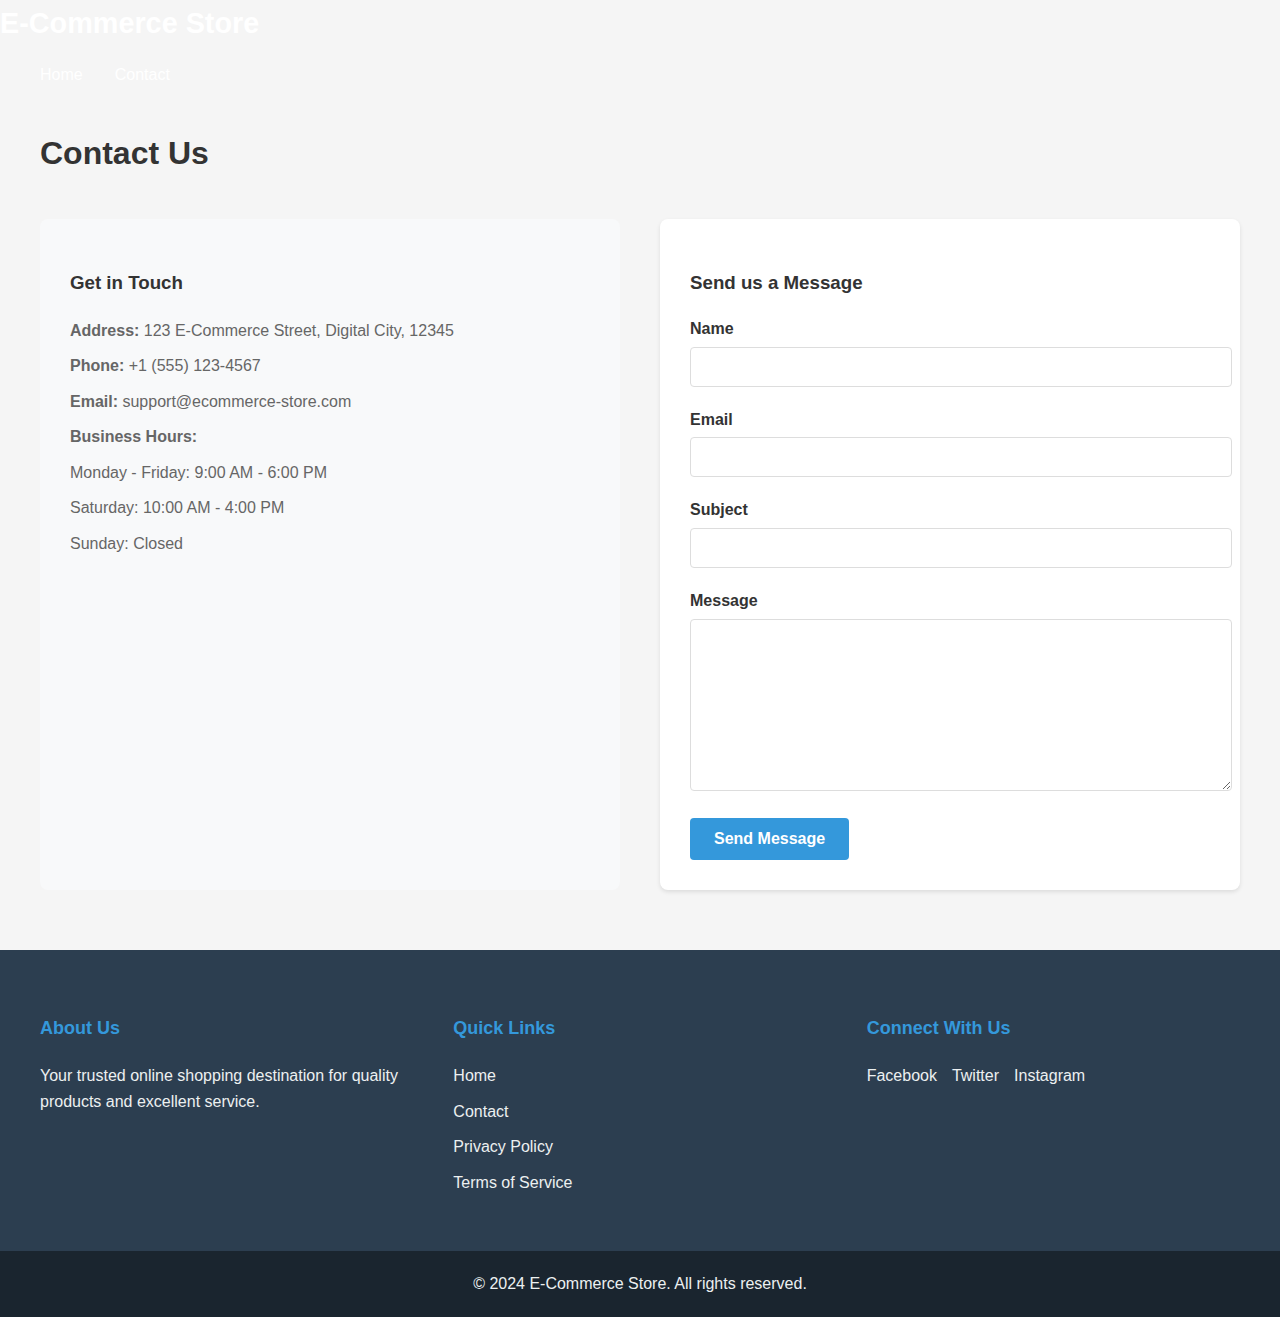
<file: contact.html>
<!DOCTYPE html>
<html lang="en">
<head>
    <meta charset="UTF-8">
    <meta name="viewport" content="width=device-width, initial-scale=1.0">
    <title>Contact Us - E-Commerce Store</title>
    <link rel="stylesheet" href="styles/main.css">
    <style>
        .contact-container {
            max-width: 1200px;
            margin: 40px auto;
            padding: 0 20px;
        }

        .contact-grid {
            display: grid;
            grid-template-columns: 1fr 1fr;
            gap: 40px;
            margin-top: 40px;
        }

        .contact-info {
            background: #f8f9fa;
            padding: 30px;
            border-radius: 8px;
        }

        .contact-info h3 {
            margin-bottom: 20px;
            color: #333;
        }

        .contact-info p {
            margin: 10px 0;
            color: #666;
        }

        .contact-form {
            background: white;
            padding: 30px;
            border-radius: 8px;
            box-shadow: 0 2px 4px rgba(0,0,0,0.1);
        }

        .form-group {
            margin-bottom: 20px;
        }

        .form-group label {
            display: block;
            margin-bottom: 5px;
            color: #333;
        }

        .form-group input,
        .form-group textarea {
            width: 100%;
            padding: 10px;
            border: 1px solid #ddd;
            border-radius: 4px;
            font-size: 16px;
        }

        .form-group textarea {
            height: 150px;
            resize: vertical;
        }

        .submit-btn {
            background-color: #3498db;
            color: white;
            padding: 12px 24px;
            border: none;
            border-radius: 4px;
            cursor: pointer;
            font-size: 16px;
            transition: background-color 0.3s;
        }

        .submit-btn:hover {
            background-color: #2980b9;
        }

        @media (max-width: 768px) {
            .contact-grid {
                grid-template-columns: 1fr;
            }
        }
    </style>
</head>
<body>
    <header>
        <nav>
            <div class="logo">E-Commerce Store</div>
            <ul class="nav-links">
                <li><a href="index.html">Home</a></li>
                <li><a href="contact.html" class="active">Contact</a></li>
            </ul>
        </nav>
    </header>

    <main class="contact-container">
        <h1>Contact Us</h1>
        <div class="contact-grid">
            <div class="contact-info">
                <h3>Get in Touch</h3>
                <p><strong>Address:</strong> 123 E-Commerce Street, Digital City, 12345</p>
                <p><strong>Phone:</strong> +1 (555) 123-4567</p>
                <p><strong>Email:</strong> support@ecommerce-store.com</p>
                <p><strong>Business Hours:</strong></p>
                <p>Monday - Friday: 9:00 AM - 6:00 PM</p>
                <p>Saturday: 10:00 AM - 4:00 PM</p>
                <p>Sunday: Closed</p>
            </div>
            <div class="contact-form">
                <h3>Send us a Message</h3>
                <form id="contactForm">
                    <div class="form-group">
                        <label for="name">Name</label>
                        <input type="text" id="name" name="name" required>
                    </div>
                    <div class="form-group">
                        <label for="email">Email</label>
                        <input type="email" id="email" name="email" required>
                    </div>
                    <div class="form-group">
                        <label for="subject">Subject</label>
                        <input type="text" id="subject" name="subject" required>
                    </div>
                    <div class="form-group">
                        <label for="message">Message</label>
                        <textarea id="message" name="message" required></textarea>
                    </div>
                    <button type="submit" class="submit-btn">Send Message</button>
                </form>
            </div>
        </div>
    </main>

    <footer>
        <div class="footer-content">
            <div class="footer-section">
                <h4>About Us</h4>
                <p>Your trusted online shopping destination for quality products and excellent service.</p>
            </div>
            <div class="footer-section">
                <h4>Quick Links</h4>
                <ul>
                    <li><a href="index.html">Home</a></li>
                    <li><a href="contact.html">Contact</a></li>
                    <li><a href="#">Privacy Policy</a></li>
                    <li><a href="#">Terms of Service</a></li>
                </ul>
            </div>
            <div class="footer-section">
                <h4>Connect With Us</h4>
                <div class="social-links">
                    <a href="#" class="social-link">Facebook</a>
                    <a href="#" class="social-link">Twitter</a>
                    <a href="#" class="social-link">Instagram</a>
                </div>
            </div>
        </div>
        <div class="footer-bottom">
            <p>&copy; 2024 E-Commerce Store. All rights reserved.</p>
        </div>
    </footer>

    <script>
        document.getElementById('contactForm').addEventListener('submit', function(e) {
            e.preventDefault();
            // Here you would typically handle the form submission
            alert('Thank you for your message! We will get back to you soon.');
            this.reset();
        });
    </script>
</body>
</html>
</file>
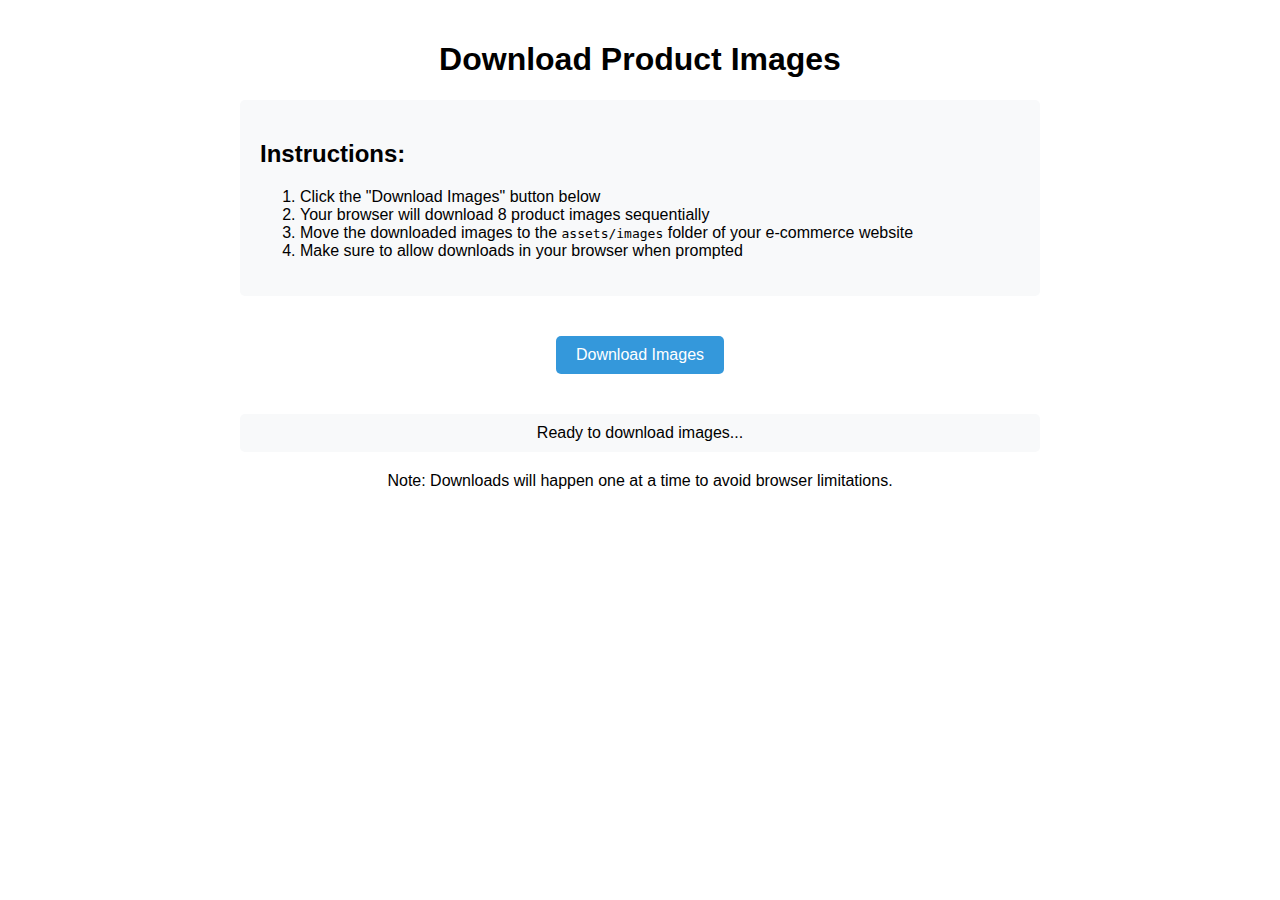
<file: download-images.html>
<!DOCTYPE html>
<html lang="en">
<head>
    <meta charset="UTF-8">
    <meta name="viewport" content="width=device-width, initial-scale=1.0">
    <title>Download Product Images</title>
    <style>
        body {
            font-family: Arial, sans-serif;
            max-width: 800px;
            margin: 0 auto;
            padding: 20px;
            text-align: center;
        }
        .download-btn {
            padding: 10px 20px;
            background-color: #3498db;
            color: white;
            border: none;
            border-radius: 5px;
            cursor: pointer;
            font-size: 16px;
            margin: 20px 0;
        }
        .download-btn:hover {
            background-color: #2980b9;
        }
        .download-btn:disabled {
            background-color: #bdc3c7;
            cursor: not-allowed;
        }
        .instructions {
            background-color: #f8f9fa;
            padding: 20px;
            border-radius: 5px;
            margin: 20px 0;
            text-align: left;
        }
        #downloadStatus {
            margin: 20px 0;
            padding: 10px;
            border-radius: 5px;
            background-color: #f8f9fa;
        }
        .error {
            color: #e74c3c;
        }
        .success {
            color: #2ecc71;
        }
    </style>
</head>
<body>
    <h1>Download Product Images</h1>
    <div class="instructions">
        <h2>Instructions:</h2>
        <ol>
            <li>Click the "Download Images" button below</li>
            <li>Your browser will download 8 product images sequentially</li>
            <li>Move the downloaded images to the <code>assets/images</code> folder of your e-commerce website</li>
            <li>Make sure to allow downloads in your browser when prompted</li>
        </ol>
    </div>
    <button class="download-btn" id="downloadBtn" onclick="startDownload()">Download Images</button>
    <div id="downloadStatus">Ready to download images...</div>
    <p>Note: Downloads will happen one at a time to avoid browser limitations.</p>

    <script src="scripts/download-images.js"></script>
    <script>
        const downloadBtn = document.getElementById('downloadBtn');
        const statusElement = document.getElementById('downloadStatus');

        async function startDownload() {
            downloadBtn.disabled = true;
            statusElement.textContent = "Starting download...";
            statusElement.className = "";
            
            try {
                await downloadAllImages();
            } catch (error) {
                statusElement.textContent = `Error: ${error.message}`;
                statusElement.className = "error";
            } finally {
                downloadBtn.disabled = false;
            }
        }
    </script>
</body>
</html>
</file>
<file: styles/main.css>
/* Base Styles */
:root {
    --primary: #2c3e50;
    --secondary: #3498db;
    --accent: #e74c3c;
    --light: #ecf0f1;
    --dark: #2c3e50;
    --success: #2ecc71;
}

body {
    font-family: 'Segoe UI', Tahoma, Geneva, Verdana, sans-serif;
    margin: 0;
    padding: 0;
    background-color: #f5f5f5;
    color: #333;
    line-height: 1.6;
}

/* Navbar */
.navbar {
    display: flex;
    justify-content: space-between;
    align-items: center;
    padding: 1rem 5%;
    background-color: var(--primary);
    color: white;
    box-shadow: 0 2px 10px rgba(0, 0, 0, 0.1);
    position: sticky;
    top: 0;
    z-index: 1000;
}

.logo {
    font-size: 1.8rem;
    font-weight: 700;
    color: white;
}

.nav-links {
    display: flex;
    list-style: none;
    gap: 2rem;
}

.nav-links a {
    color: white;
    text-decoration: none;
    font-weight: 500;
    transition: color 0.3s;
}

.nav-links a:hover {
    color: var(--secondary);
}

.cart-icon {
    cursor: pointer;
    font-size: 1.3rem;
    position: relative;
}

.cart-count {
    background: var(--accent);
    color: white;
    border-radius: 50%;
    padding: 0.2rem 0.5rem;
    font-size: 0.8rem;
    position: absolute;
    top: -10px;
    right: -10px;
}

/* Nav Right Section */
.nav-right {
    display: flex;
    align-items: center;
    gap: 1rem;
}

/* Auth Button */
.auth-btn {
    padding: 0.5rem 1rem;
    background: var(--secondary);
    color: white;
    border: none;
    border-radius: 5px;
    cursor: pointer;
    font-weight: 500;
    transition: background 0.3s;
}

.auth-btn:hover {
    background: #2980b9;
}

/* User Menu */
.user-menu {
    display: flex;
    align-items: center;
    gap: 1rem;
    color: white;
}

.user-menu span {
    font-weight: 500;
}

#logoutBtn {
    padding: 0.3rem 0.8rem;
    background: var(--accent);
    color: white;
    border: none;
    border-radius: 3px;
    cursor: pointer;
    font-size: 0.9rem;
    transition: background 0.3s;
}

#logoutBtn:hover {
    background: #c0392b;
}

/* Auth Modal */
.auth-modal {
    display: none;
    position: fixed;
    top: 0;
    left: 0;
    width: 100%;
    height: 100%;
    background: rgba(0, 0, 0, 0.5);
    justify-content: center;
    align-items: center;
    z-index: 2000;
}

.auth-modal .modal-content {
    background: white;
    padding: 2rem;
    border-radius: 10px;
    width: 90%;
    max-width: 400px;
}

.auth-modal h3 {
    text-align: center;
    margin-bottom: 1.5rem;
    color: var(--primary);
}

.toggle-btn {
    display: block;
    width: 100%;
    padding: 0.8rem;
    margin: 1rem 0;
    background: none;
    border: none;
    color: var(--secondary);
    cursor: pointer;
    font-weight: 500;
    transition: color 0.3s;
}

.toggle-btn:hover {
    color: #2980b9;
}

/* Toast Messages */
.toast {
    position: fixed;
    bottom: 20px;
    right: 20px;
    padding: 1rem 2rem;
    border-radius: 5px;
    color: white;
    font-weight: 500;
    animation: slideIn 0.3s ease-out;
    z-index: 3000;
}

.toast.success {
    background: var(--success);
}

.toast.error {
    background: var(--accent);
}

@keyframes slideIn {
    from {
        transform: translateX(100%);
        opacity: 0;
    }
    to {
        transform: translateX(0);
        opacity: 1;
    }
}

/* Hero Section */
.hero {
    text-align: center;
    padding: 5rem 2rem;
    background: linear-gradient(135deg, var(--primary), var(--secondary));
    color: white;
}

.hero h1 {
    font-size: 3rem;
    margin-bottom: 1rem;
}

.hero p {
    font-size: 1.2rem;
    margin-bottom: 2rem;
    opacity: 0.9;
}

.cta-button {
    padding: 0.8rem 2rem;
    background: white;
    color: var(--primary);
    border: none;
    border-radius: 5px;
    font-weight: 600;
    cursor: pointer;
    transition: transform 0.3s, box-shadow 0.3s;
}

.cta-button:hover {
    transform: translateY(-3px);
    box-shadow: 0 5px 15px rgba(0, 0, 0, 0.1);
}

/* Category Filter */
.category-filter {
    display: flex;
    justify-content: center;
    gap: 1rem;
    padding: 1rem 0;
    background: white;
    box-shadow: 0 2px 5px rgba(0, 0, 0, 0.05);
}

.filter-btn {
    padding: 0.5rem 1.5rem;
    background: var(--light);
    border: none;
    border-radius: 20px;
    cursor: pointer;
    transition: all 0.3s;
}

.filter-btn.active {
    background: var(--secondary);
    color: white;
}

/* Product Grid */
.products {
    padding: 3rem 5%;
}

.product-grid {
    display: grid;
    grid-template-columns: repeat(auto-fill, minmax(280px, 1fr));
    gap: 2rem;
    margin-top: 2rem;
}

.product-card {
    background: white;
    border-radius: 10px;
    overflow: hidden;
    box-shadow: 0 5px 15px rgba(0, 0, 0, 0.1);
    transition: transform 0.3s, box-shadow 0.3s;
}

.product-card:hover {
    transform: translateY(-10px);
    box-shadow: 0 10px 25px rgba(0, 0, 0, 0.15);
}

.product-img {
    width: 100%;
    height: 200px;
    object-fit: cover;
}

.product-info {
    padding: 1.5rem;
}

.product-info h3 {
    margin: 0 0 0.5rem;
    font-size: 1.2rem;
}

.product-price {
    font-size: 1.3rem;
    font-weight: 700;
    color: var(--accent);
    margin: 0.5rem 0;
}

.add-to-cart {
    width: 100%;
    padding: 0.8rem;
    background: var(--primary);
    color: white;
    border: none;
    border-radius: 5px;
    font-weight: 600;
    cursor: pointer;
    transition: background 0.3s;
}

.add-to-cart:hover {
    background: var(--secondary);
}

/* Cart Modal */
.cart-modal {
    display: none;
    position: fixed;
    top: 0;
    left: 0;
    width: 100%;
    height: 100%;
    background: rgba(0, 0, 0, 0.5);
    justify-content: center;
    align-items: center;
    z-index: 2000;
}

.modal-content {
    background: white;
    padding: 2rem;
    border-radius: 10px;
    width: 90%;
    max-width: 600px;
    max-height: 80vh;
    overflow-y: auto;
}

.cart-items {
    margin: 1.5rem 0;
    border-bottom: 1px solid #eee;
    padding-bottom: 1rem;
}

.cart-item {
    display: flex;
    justify-content: space-between;
    align-items: center;
    padding: 0.8rem 0;
    border-bottom: 1px solid #f5f5f5;
}

.cart-item:last-child {
    border-bottom: none;
}

.cart-item img {
    width: 60px;
    height: 60px;
    object-fit: cover;
    border-radius: 5px;
}

.cart-item-details {
    flex: 1;
    margin-left: 1rem;
}

.cart-item-title {
    font-weight: 600;
    margin-bottom: 0.3rem;
}

.cart-item-price {
    color: var(--accent);
    font-weight: 700;
}

.remove-item {
    color: #e74c3c;
    cursor: pointer;
    font-size: 1.2rem;
}

.cart-total {
    font-size: 1.3rem;
    font-weight: 700;
    text-align: right;
    margin: 1rem 0;
}

.cart-total span:first-child {
    color: var(--dark);
}

.checkout-btn, .close-btn {
    padding: 0.8rem 1.5rem;
    border: none;
    border-radius: 5px;
    font-weight: 600;
    cursor: pointer;
    transition: all 0.3s;
    width: 48%;
}

.checkout-btn {
    background: var(--success);
    color: white;
    margin-right: 4%;
}

.checkout-btn:hover {
    background: #27ae60;
}

.close-btn {
    background: #eee;
    color: #333;
}

.close-btn:hover {
    background: #ddd;
}

/* Checkout Form */
.checkout-form {
    display: none;
    position: fixed;
    top: 0;
    left: 0;
    width: 100%;
    height: 100%;
    background: rgba(0, 0, 0, 0.5);
    justify-content: center;
    align-items: center;
    z-index: 2000;
}

.form-container {
    background: white;
    padding: 2rem;
    border-radius: 10px;
    width: 90%;
    max-width: 500px;
}

.form-group {
    margin-bottom: 1.5rem;
}

.form-group label {
    display: block;
    margin-bottom: 0.5rem;
    font-weight: 600;
}

.form-group input, .form-group textarea {
    width: 100%;
    padding: 0.8rem;
    border: 1px solid #ddd;
    border-radius: 5px;
    font-size: 1rem;
}

.form-row {
    display: flex;
    gap: 1rem;
}

.form-row .form-group {
    flex: 1;
}

.submit-btn, .cancel-btn {
    padding: 0.8rem 1.5rem;
    border: none;
    border-radius: 5px;
    font-weight: 600;
    cursor: pointer;
    transition: all 0.3s;
}

.submit-btn {
    background: var(--success);
    color: white;
    margin-right: 1rem;
}

.submit-btn:hover {
    background: #27ae60;
}

.cancel-btn {
    background: #eee;
    color: #333;
}

.cancel-btn:hover {
    background: #ddd;
}

/* Responsive Adjustments */
@media (max-width: 768px) {
    .navbar {
        padding: 1rem;
    }

    .nav-links {
        display: none;
    }

    .hero h1 {
        font-size: 2rem;
    }

    .product-grid {
        grid-template-columns: repeat(auto-fill, minmax(200px, 1fr));
    }

    .form-row {
        flex-direction: column;
        gap: 0;
    }
}

/* Footer Styles */
footer {
    background-color: #2c3e50;
    color: white;
    padding: 40px 0 0 0;
    margin-top: 60px;
}

.footer-content {
    max-width: 1200px;
    margin: 0 auto;
    padding: 0 20px;
    display: grid;
    grid-template-columns: repeat(3, 1fr);
    gap: 40px;
}

.footer-section h4 {
    color: #3498db;
    margin-bottom: 20px;
    font-size: 18px;
}

.footer-section p {
    color: #ecf0f1;
    line-height: 1.6;
}

.footer-section ul {
    list-style: none;
    padding: 0;
}

.footer-section ul li {
    margin-bottom: 10px;
}

.footer-section ul li a {
    color: #ecf0f1;
    text-decoration: none;
    transition: color 0.3s;
}

.footer-section ul li a:hover {
    color: #3498db;
}

.social-links {
    display: flex;
    gap: 15px;
}

.social-link {
    color: #ecf0f1;
    text-decoration: none;
    transition: color 0.3s;
}

.social-link:hover {
    color: #3498db;
}

.footer-bottom {
    background-color: #1a252f;
    padding: 20px 0;
    margin-top: 40px;
    text-align: center;
}

.footer-bottom p {
    margin: 0;
    color: #ecf0f1;
}

@media (max-width: 768px) {
    .footer-content {
        grid-template-columns: 1fr;
        text-align: center;
    }

    .social-links {
        justify-content: center;
    }
}
</file>
